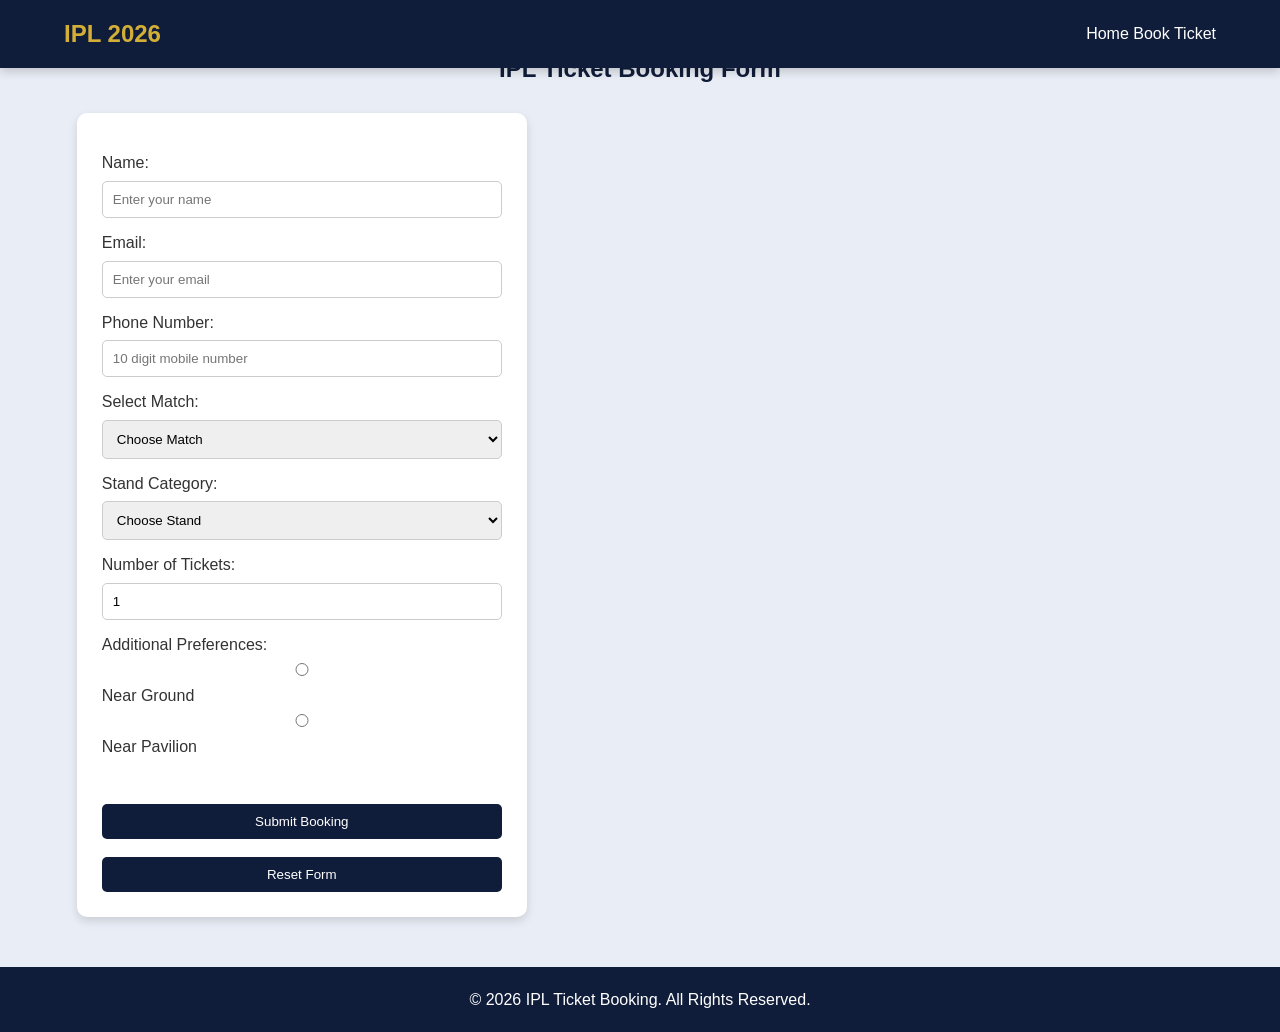
<file: WebApp/booking.html>
<!DOCTYPE html>
<html lang="en">
<head>
    <meta charset="UTF-8">
    <meta name="viewport" content="width=device-width, initial-scale=1.0">
    <title>IPL Ticket Booking Form</title>
    <link rel="stylesheet" href="../CSS/styles.css">
</head>
<body>

    <!-- Navigation -->
    <header>
        <nav>
            <h2>IPL 2026</h2>
            <div>
                <a href="index.html">Home</a>
                <a href="booking.html">Book Ticket</a>
            </div>
        </nav>
    </header>

    <!-- Booking Form -->
    <section id="booking">
        <h2>IPL Ticket Booking Form</h2>

        <form id="bookingForm" action="#" method="get">

            <label>Name:</label>
            <input type="text" name="name"
                placeholder="Enter your name"
                minlength="3" maxlength="40" required>

            <label>Email:</label>
            <input type="email" name="email"
                placeholder="Enter your email" required>

            <label>Phone Number:</label>
            <input type="tel" name="phone"
                placeholder="10 digit mobile number"
                pattern="[0-9]{10}" maxlength="10"
                title="Enter exactly 10 digits" required>

            <label>Select Match:</label>
            <select name="match" required>
                <option value="">Choose Match</option>
                <option value="RCB vs CSK">RCB vs CSK</option>
                <option value="MI vs KKR">MI vs KKR</option>
            </select>

            <label>Stand Category:</label>
            <select name="stand" required>
                <option value="">Choose Stand</option>
                <option value="General">General</option>
                <option value="Premium">Premium</option>
                <option value="VIP">VIP</option>
            </select>

            <label>Number of Tickets:</label>
            <input type="number" name="quantity"
                min="1" max="10" value="1" required>

            <label>Additional Preferences:</label>
            <p>
                <input type="radio" name="preference"
                    value="Near Ground" required>
                Near Ground
            </p>
            <p>
                <input type="radio" name="preference"
                    value="Near Pavilion">
                Near Pavilion
            </p>

            <br>

            <button type="submit">Submit Booking</button>
            <button type="reset">Reset Form</button>

        </form>
    </section>

    <!-- Footer -->
    <footer>
        <p>&copy; 2026 IPL Ticket Booking. All Rights Reserved.</p>
    </footer>

</body>
</html>
</file>
<file: CSS/styles.css>
:root {
    --primary: #101d3a;
    --accent: #d4af37;
    --background: #f4f6fa;
    --text: #333;
    --white: #fff;
}

* {
    margin: 0;
    padding: 0;
    box-sizing: border-box;
}

html {
    scroll-behavior: smooth;
    scroll-padding-top: 80px;
}

body {
    font-family: Arial, sans-serif;
    background: var(--background);
    color: var(--text);
    line-height: 1.6;
}

section {
    padding: 50px 6%;
}

section h2 {
    text-align: center;
    color: var(--primary);
    margin-bottom: 25px;
}

/* Navigation */
header {
    position: fixed;
    top: 0;
    width: 100%;
    z-index: 1000;
    padding: 15px 5%;
    background: var(--primary);
    color: var(--white);
    box-shadow: 0 3px 10px #0003;
}

nav {
    display: flex;
    justify-content: space-between;
    align-items: center;
}

nav h2 {
    color: var(--accent);
}

.nav-links {
    display: flex;
    align-items: center;
    gap: 20px;
}

nav a {
    color: var(--white);
    text-decoration: none;
    transition: .3s;
}

nav a:hover {
    color: var(--accent);
}

.menu-toggle {
    display: none;
    font-size: 24px;
}

/* Hero */
.hero {
    padding: 140px 20px 90px;
    text-align: center;
    color: var(--white);
    background: linear-gradient(135deg, #101d3a, #263f70);
}

.hero h1 { font-size: 38px; }
.hero p { margin: 15px 0; }

.btn {
    display: inline-block;
    margin: 10px;
    padding: 12px 24px;
    border-radius: 6px;
    background: var(--accent);
    color: var(--primary);
    text-decoration: none;
}

.btn:hover { background: var(--white); }

/* About */
.about { background: var(--white); }
.about h3 { margin: 15px 0; }

/* Match Schedule */
.match-controls {
    display: flex;
    justify-content: space-between;
    align-items: center;
    gap: 15px;
    flex-wrap: wrap;
    margin-bottom: 25px;
}

#teamFilter {
    padding: 9px;
    border-radius: 5px;
    border: 1px solid #ccc;
}

.view-buttons {
    display: flex;
    gap: 10px;
}

button {
    padding: 10px 18px;
    border: 0;
    border-radius: 5px;
    background: var(--primary);
    color: var(--white);
    cursor: pointer;
}

button:hover {
    background: var(--accent);
    color: var(--primary);
}

/* Match Cards - Grid */
.match-grid {
    display: grid;
    grid-template-columns: repeat(2, 1fr);
    gap: 25px;
}

.match-card {
    padding: 25px;
    border-radius: 10px;
    background: var(--white);
    box-shadow: 0 4px 10px #0002;
    text-align: center;
    transition: transform .3s;
}

.match-card:hover { transform: translateY(-5px); }
.match-card h3 { color: var(--accent); }
.match-card h2 { margin: 10px 0; }
.match-prices { margin: 15px 0; }
.book-match { width: 100%; }

.match-grid.list-view { grid-template-columns: 1fr; }
.match-grid.list-view .match-card { text-align: left; }

/* Booking */
#booking { background: #e9edf5; }

.booking-layout {
    display: flex;
    justify-content: center;
    align-items: flex-start;
    gap: 25px;
    flex-wrap: wrap;
}

#bookingForm, .summary {
    padding: 25px;
    border-radius: 10px;
    background: var(--white);
    box-shadow: 0 4px 10px #0002;
}

#bookingForm { width: 450px; }
#bookingForm label { display: block; margin-top: 12px; }

#bookingForm input, #bookingForm select {
    width: 100%;
    margin-top: 5px;
    padding: 10px;
    border: 1px solid #ccc;
    border-radius: 5px;
}

#bookingForm button {
    width: 100%;
    margin-top: 18px;
}

.summary { width: 300px; }

/* My Bookings */
#mybookings { background: var(--white); }

.table-container { overflow-x: auto; }

table {
    width: 100%;
    margin-top: 20px;
    border-collapse: collapse;
    background: var(--white);
}

th, td {
    padding: 12px;
    text-align: center;
    border: 1px solid #ddd;
}

th {
    background: var(--primary);
    color: var(--white);
}

#emptyMessage {
    margin-top: 15px;
    text-align: center;
}

/* Guidelines - Grid */
.guidelines {
    display: grid;
    grid-template-columns: repeat(3, 1fr);
    gap: 20px;
}

.card {
    padding: 25px;
    border-radius: 10px;
    background: var(--white);
    text-align: center;
    box-shadow: 0 4px 10px #0002;
}

.card h3 { color: var(--primary); }

/* Footer */
footer {
    padding: 20px;
    background: var(--primary);
    color: var(--white);
    text-align: center;
}

/* Tablet */
@media (max-width: 768px) {
    .match-grid, .guidelines { grid-template-columns: 1fr; }
    .booking-layout {
        flex-direction: column;
        align-items: center;
    }
    #bookingForm, .summary { width: 100%; }
    .hero h1 { font-size: 27px; }
}

/* Mobile */
@media (max-width: 600px) {
    nav { flex-wrap: wrap; }
    .menu-toggle { display: block; }
    .nav-links {
        display: none;
        flex-direction: column;
        align-items: flex-start;
        width: 100%;
        padding-top: 15px;
    }
    .nav-links.active { display: flex; }
    .match-controls {
        align-items: flex-start;
        flex-direction: column;
    }
    .hero h1 { font-size: 24px; }
    section { padding: 40px 5%; }
}
</file>
